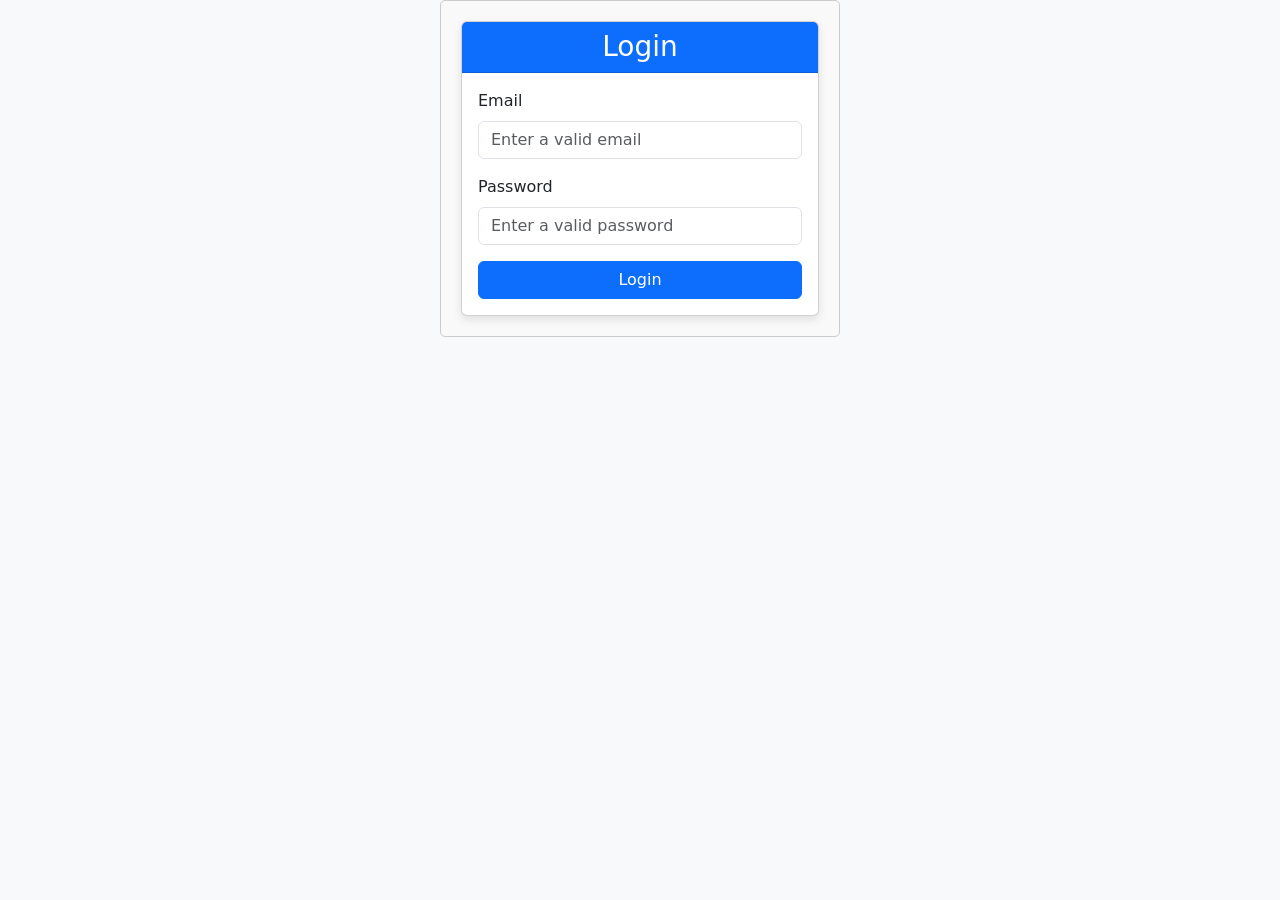
<file: tasklist/login.html>
<!DOCTYPE html>
<html lang="en">
<head>
    <meta charset="UTF-8">
    <meta name="viewport" content="width=device-width, initial-scale=1.0">
    <title>Login</title>
    <link href="https://cdn.jsdelivr.net/npm/bootstrap@5.3.8/dist/css/bootstrap.min.css" rel="stylesheet" integrity="sha384-sRIl4kxILFvY47J16cr9ZwB07vP4J8+LH7qKQnuqkuIAvNWLzeN8tE5YBujZqJLB" crossorigin="anonymous">
    <link rel="stylesheet" href="css/login.css">
</head>
<body class="bg-light">
    <div class="container">
        <div class="login-container">
            <div class="card">
                <div class="card-header bg-primary text-white text-center">
                    <h3 class="mb-0">Login</h3>
                </div>
                <div class="card-body">
                    <form id="loginForm" novalidate>
                        <div class="mb-3">
                            <label for="email" class="form-label">Email</label>
                            <input type="email" class="form-control" id="email" placeholder="Enter a valid email" required>
                            <div class="error-message" id="email">
                                Please enter a valid email address.
                            </div>
                        </div> 
                           <div class="mb-3">
                            <label for="password" class="form-label">Password</label>
                            <input type="password" class="form-control" id="password" placeholder="Enter a valid password" required>
                            <div class="error-message" id="passwordError">
                                Please enter a valid password.
                            </div>
                        </div>
                        <button type="submit" class="btn btn-primary" style="width: 100%;"  id="loginButton">
                            Login
                        </button>

                    </form>

                    <div class="alert alert-success success-message" role="alert">
                        Login successful!
                    </div>

                </div>

            </div>

        </div>

    </div>

    <script src="https://cdn.jsdelivr.net/npm/bootstrap@5.3.8/dist/js/bootstrap.bundle.min.js" integrity="sha384-FKyoEForCGlyvwx9Hj09JcYn3nv7wiPVlz7YYwJrWVcXK/BmnVDxM+D2scQbITxI" crossorigin="anonymous"></script>
    <script src="js/login.js"></script>
    
</body>
</html>
</file>
<file: tasklist/css/login.css>
.error-message {
    color: red;
    font-size: 14px;
    margin-top: 10px;
    display: none;
    padding: 15px;
    border-radius: 5px;
}

.form-control.is-invalid ~ .error-message {
    display: block;
}

.success-message {
    color: green;
    font-size: 14px;
    margin-top: 10px;
    display: none;
    padding: 15px;
    border-radius: 5px;
}

.login-container {
    max-width: 400px;
    margin: 0 auto;
    padding: 20px;
    border: 1px solid #ccc;
    border-radius: 5px;
    background-color: #f9f9f9;
}

.card {
    box-shadow: 0 4px 8px rgba(0, 0, 0, 0.1);
}
</file>
